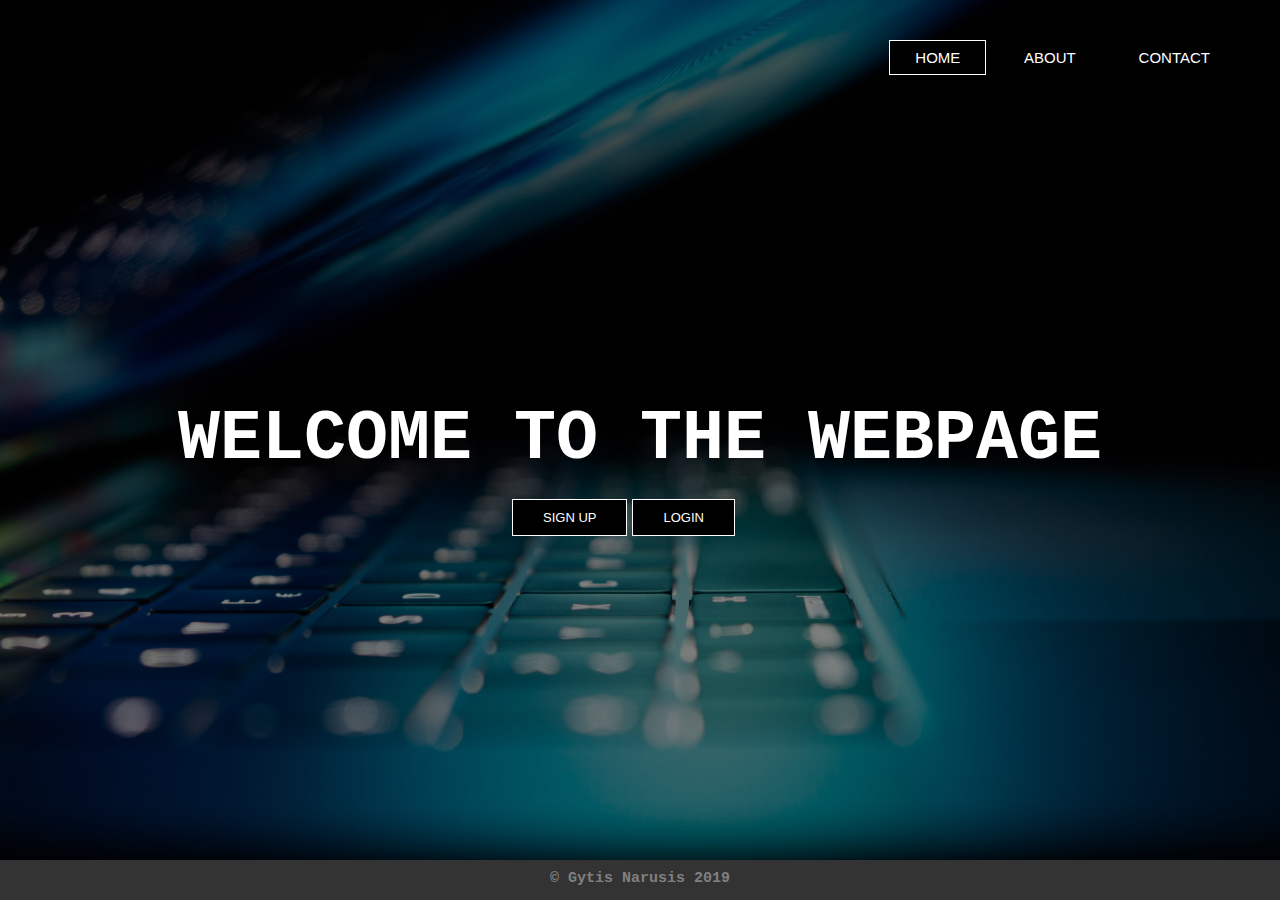
<file: New/app/templates/index.html>
<!DOCTYPE html>
<html lang="en">
  <head>
    <title>Kursinis darbas</title>
    <link href="../static/css/main.css" rel="stylesheet">
  </head>
 <header>
<div class="row">
<ul class="main-nav">
<li class="active"><form action="/main"><button type="submit" class="nav nav-navactive">HOME</button></form></li>
<li><form action="/about"><button type="submit" class="nav nav-nav">ABOUT</button></form></li>
<li><form action="/about"><button type="submit" class="nav nav-nav">CONTACT</button></form></li>
</ul>
</div>
<div class="hero">
<h1>Welcome to the Webpage</h1>
<div class="button">
  <span style="float:left;">
<form action="/register">
    <button type="submit" class="btn btn-one">Sign Up</button>
</form>
</span>
<span style="float:left;">
<form action="/login">
  <button type="submit" class="btn btn-two">Login</button>
</form>
</span>
</div>
</div>
<div class="bottomnav"><h3>&copy; Gytis Narusis 2019</h3></div>
 </header>
  </body>
</html>
</file>
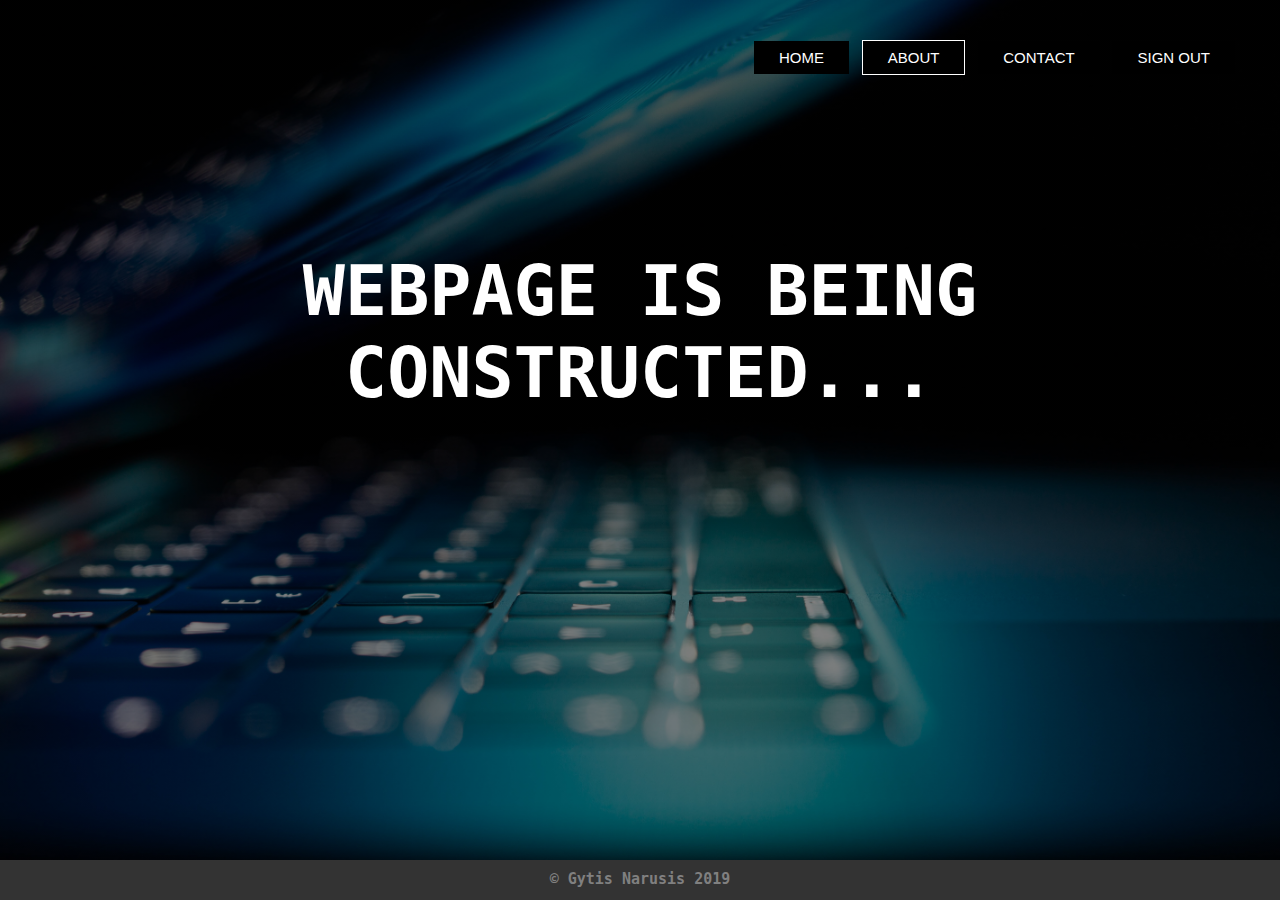
<file: New/app/templates/about.html>
<!DOCTYPE html>
<html lang="en">
  <head>
    <title>Kursinis darbas</title>
    <link href="../static/css/about.css" rel="stylesheet">
  </head>
 <header>
<div class="row">
<ul class="main-nav">
<li><form action="/main"><button type="submit" class="nav nav-nav">HOME</button></form></li>
<li><form action="/about"><button type="submit" class="nav nav-navactive">ABOUT</button></form></li>
<li><form><button type="submit" class="nav nav-nav">CONTACT</button></form></li>
<li><form action="/main"><button type="submit" class="nav nav-nav">SIGN OUT</button></form></li>
</ul>
</div>
<div class="hero">
    <h1>Webpage is being constructed...</h1>
</div>
    <div class="bottomnav"><h3>&copy; Gytis Narusis 2019</h3></div>
 </header>
  </body>
</html>
</file>
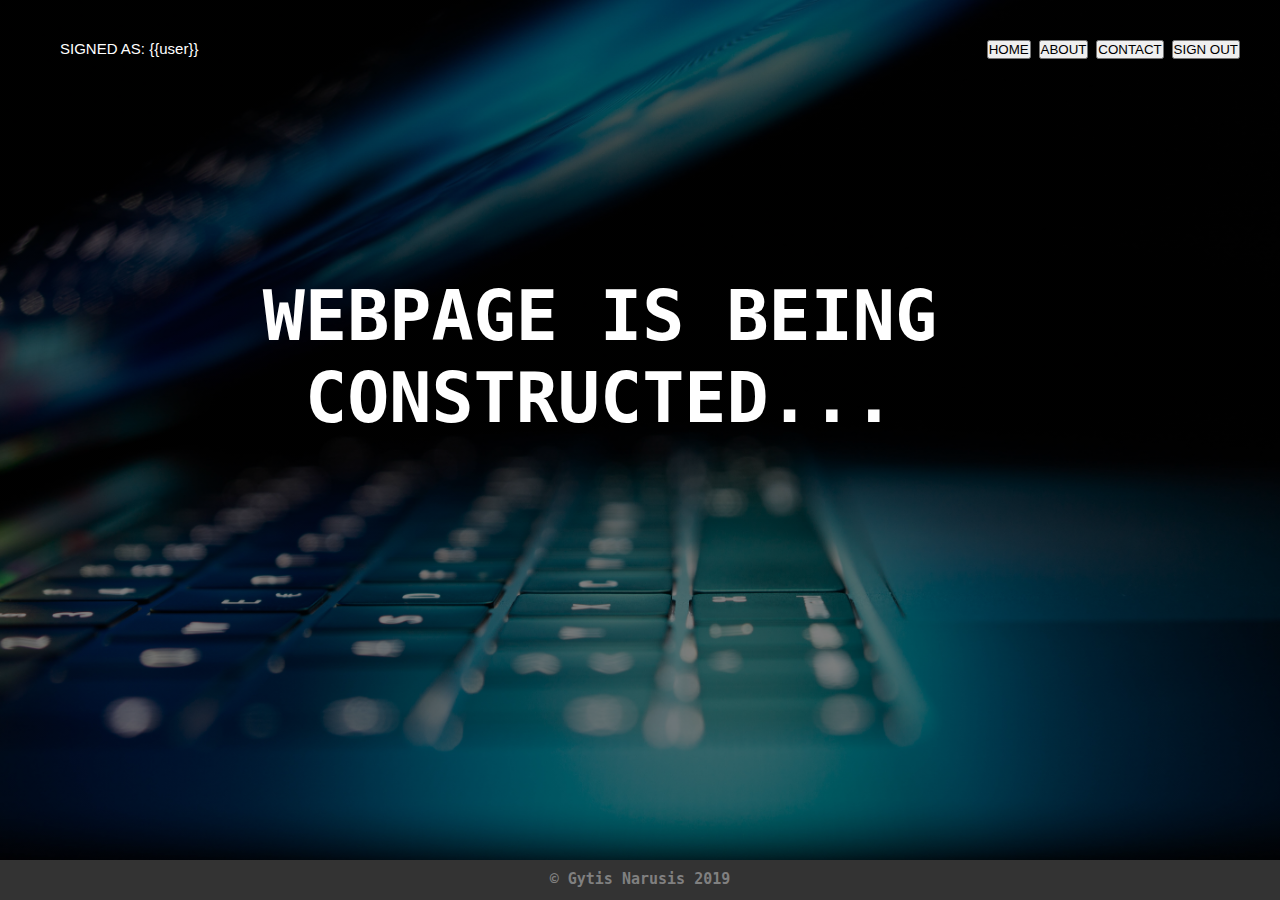
<file: New/app/templates/home.html>
<!DOCTYPE html>
<html lang="en">
  <head>
    <title>Kursinis darbas</title>
    <link href="../static/css/home.css" rel="stylesheet">
  </head>
 <header>
  <div class="row">
    <ul class="main-nav">
    <li class="active"><form action="/main"><button type="submit" class="nav nav-navactive">HOME</button></form></li>
    <li><form action="/about"><button type="submit" class="nav nav-nav">ABOUT</button></form></li>
    <li><form action="/about"><button type="submit" class="nav nav-nav">CONTACT</button></form></li>
    <li><form action="/main"><button type="submit" class="nav nav-nav">SIGN OUT</button></form></li>
    </ul>
    </div>
<div class="hero">
    <h1>Webpage is being constructed...</h1>
</div>
<div>
    <ul class="main-nav-b">
    <li><a>SIGNED AS:   {{user}}</a></li>
    </ul>
    </div>
    <div class="bottomnav"><h3>&copy; Gytis Narusis 2019</h3></div>
 </header>
  </body>
</html>
</file>
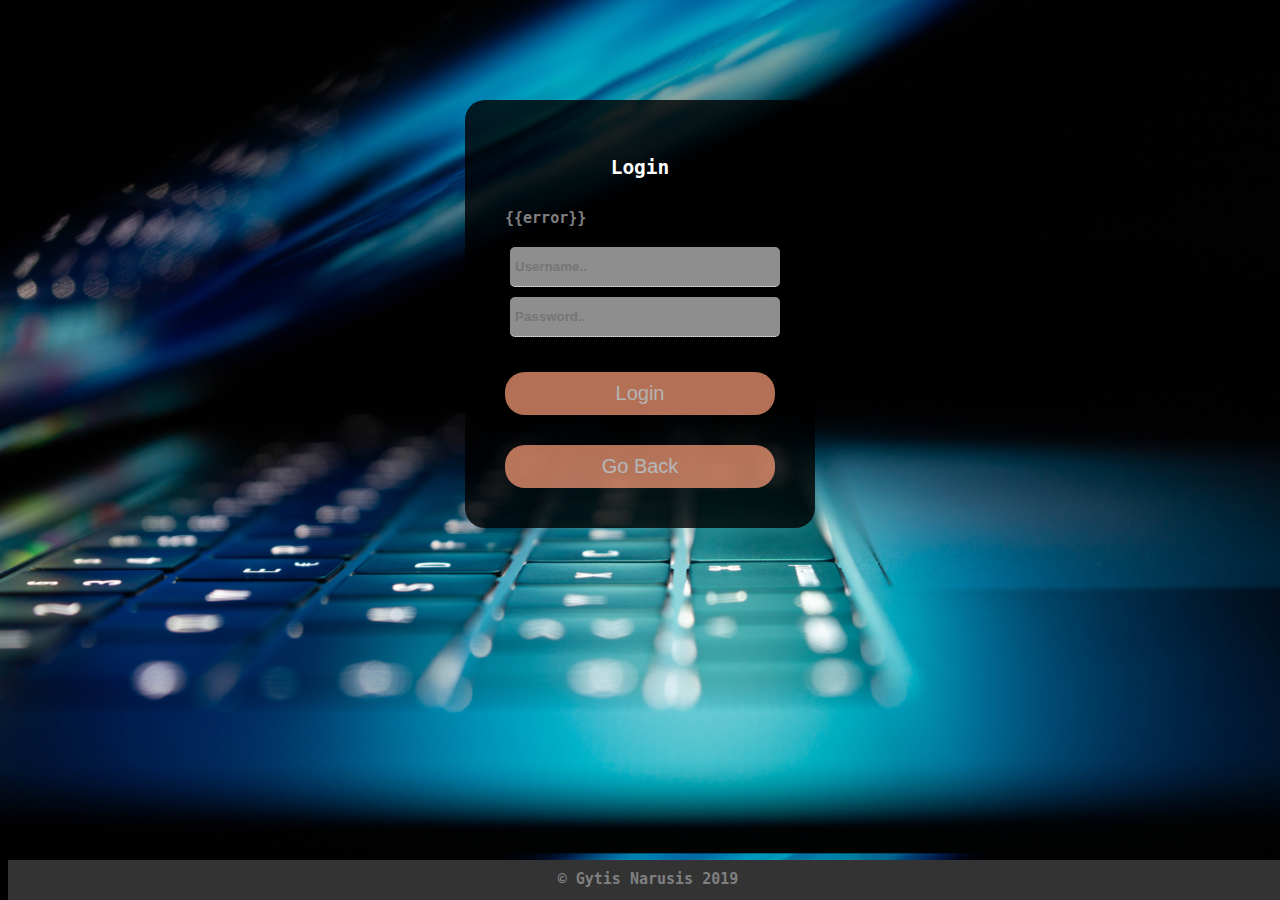
<file: New/app/templates/login.html>
<!DOCTYPE html>
<html lang="en">
<head>
<title>Transparent and responsive sign up form</title>
<link rel ="stylesheet" href="../static/css/login.css">
</head>
<header>
<body>
<div class="wrap">
<h2>Login</h2>
<form action="/checkUser" method="post" style="margin-top: 30px">
    <h3>{{error}}</h3>
    <input type="text" placeholder="Username.."" name="user" required>
    <input type="password" placeholder="Password.." name="password" required>
    <input type="submit" value="Login">
</form>
<form action="/main">
    <div class="button">
        <input type="submit" class="btn btn-one" value="Go Back">
    </div>
</form>
</form>
</div>
<div class="bottomnav"><h3>&copy; Gytis Narusis 2019</h3></div>
</body>
</header>
</html>
</file>
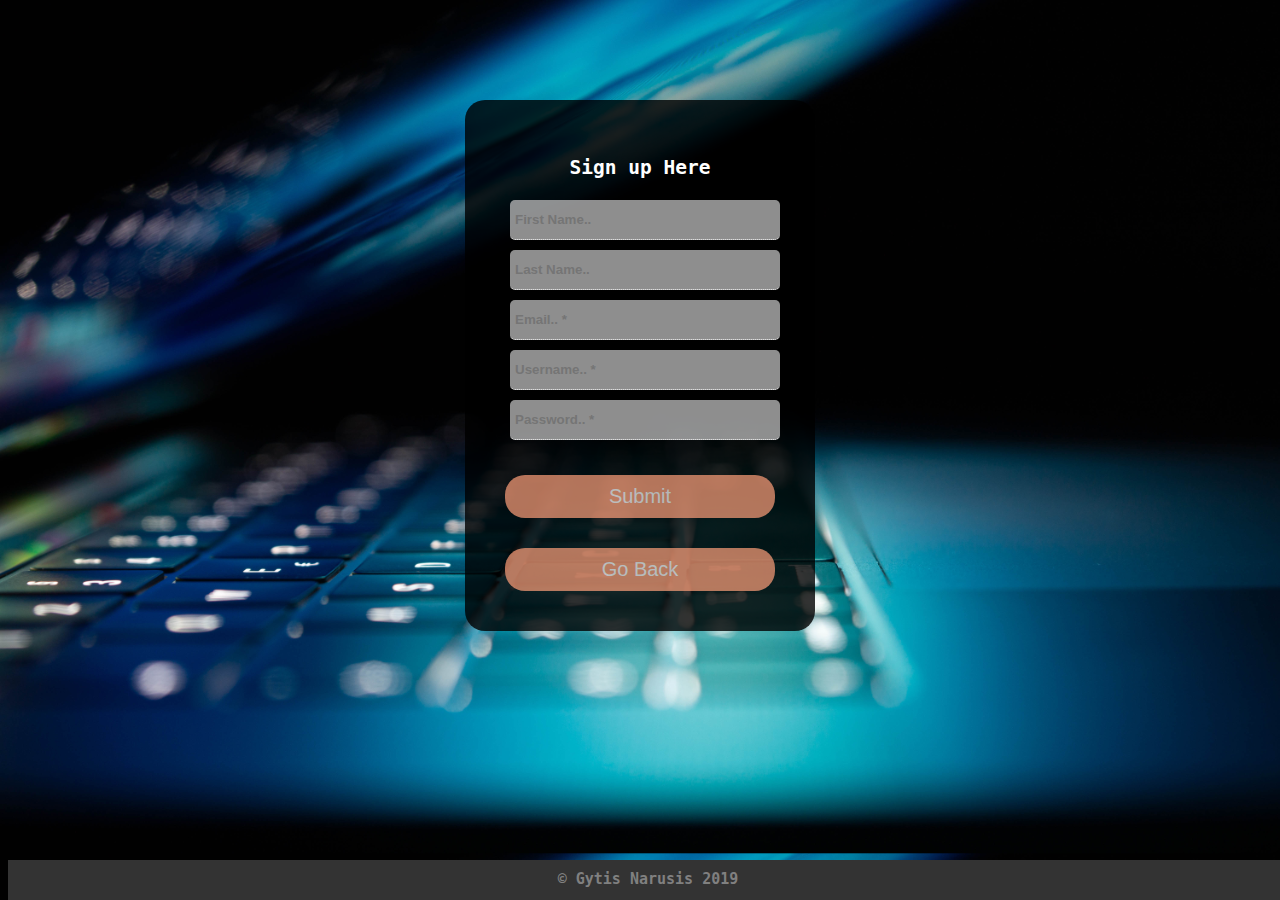
<file: New/app/templates/signup.html>
<!DOCTYPE html>
<html lang="en">
<head>
<title>Transparent and responsive sign up form</title>
<link rel ="stylesheet" href="../static/css/signup.css">
</head>
<header>
<body>
<div class="wrap">
<h2> Sign up Here</h2>
<form action="/signUp" method="post">
    <input type="text" placeholder="First Name..">
    <input type="text" placeholder="Last Name..">
    <input type="text" name="email" placeholder="Email.. *" required>
    <input type="text" name="user" placeholder="Username.. *" required>
    <input type="password" name="password" placeholder="Password.. *" required>
    <input type="submit" value="Submit">
</form>
<form action="/main">
    <div class="button">
        <input type="submit" class="btn btn-one" value="Go Back">
    </div>
</form>
</form>
</div>
<div class="bottomnav"><h3>&copy; Gytis Narusis 2019</h3></div>
</body>
</header>
</html>
</file>
<file: New/app/static/css/main.css>
* {
  margin: 0;
  padding: 0;
}
header {
  background-image: linear-gradient(rgba(0,0,0,0.5), rgba(0,0,0,0.5)), url(../background.jpg);
  height: 100vh;
  background-size: cover;
  background-position: center;
}
.main-nav {
  float: right;
  list-style: none;
  margin-top: 40px;
}
.main-nav li {
  display: inline-block;
}
.main-nav li a {
  color:white;
  text-decoration: none;
  padding: 5px 20px;
  font-family: "Roboto", sans-serif;
  font-size: 15px;
}
.main-nav li.active a {
  border: 1px solid white;
}
.main-nav li a:hover {
  border: 1px solid white;
  background-color: darkorange;
  transition: all 0.5s ease-in;
}
body {
  font-family: monospace;
}
.row {
  max-width: 1200px;
  margin: auto;
}
.hero {
  margin-left: 0px;
  margin-top: 0px;
  padding-top: 400px;
}
h1 {
  color: white;
  text-transform: uppercase;
  font-size: 70px;
  text-align: center;
}
.button {
  position: relative;
  left: 40%;
  margin-top: 20px;
  /* margin-top: 30px; */
  /* margin-left: 440px; */
  top: 50%;
}
.btn {
  border: 1px solid white;
  padding: 10px 30px;
  color: white;
  text-decoration: none;
  margin-right: 5px;
  font-size: 13px;
  text-transform: uppercase;
}
.btn-one {
  font-family: "Roboto", sans-serif;
  background-color: black;
}
.btn-one:hover {
  background-color: darkorange;
  transition: all 0.5s ease-in;
}
.btn-two {
  font-family: "Roboto", sans-serif;
  background-color: black;
}
.btn-two:hover {
  background-color: darkorange;
  transition: all 0.5s ease-in;
}
.bottomnav {
  background-color: #333;
  overflow: hidden;
  position: fixed;
  bottom: 0;
  width: 100%;
  height: 40px;
  text-align: center;
}
h3 {
  margin-top: 10px;
  font-size: 15px;
  color: gray;
}
.nav {
  border: none;
  padding: 8px 25px;
  color: white;
  text-decoration: none;
  margin-right: 5px;
  font-size: 15px;
  text-transform: uppercase;
}
.nav-nav {
  font-family: "Roboto", sans-serif;
  background-color: black;
}
.nav-nav:hover {
  background-color: darkorange;
  transition: all 0.5s ease-in;
}
.nav-navactive {
  font-family: "Roboto", sans-serif;
  background-color: black;
  border: 1px solid white;
}
.nav-navactive:hover {
  background-color: darkorange;
  transition: all 0.5s ease-in;
}
</file>
<file: New/app/static/css/about.css>
* {
  margin: 0;
  padding: 0;
}
header {
  background-image: linear-gradient(rgba(0,0,0,0.5), rgba(0,0,0,0.5)), url(../background.jpg);
  height: 100vh;
  background-size: cover;
  background-position: center;
}
.main-nav {
  float: right;
  list-style: none;
  margin-top: 40px;
}
.main-nav li {
  display: inline-block;
}
.main-nav li a {
  color:white;
  text-decoration: none;
  padding: 5px 20px;
  font-family: "Roboto", sans-serif;
  font-size: 15px;
}
.main-nav li.active a {
  border: 1px solid white;
}
.main-nav li a:hover {
  border: 1px solid white;
  background-color: darkorange;
  transition: all 0.5s ease-in;
}
body {
  font-family: monospace;
}
.row {
  max-width: 1200px;
  margin: auto;
}
.hero {
  margin-left: 0px;
  margin-top: 0px;
  padding-top: 250px;
}
h1 {
  color: white;
  text-transform: uppercase;
  font-size: 70px;
  text-align: center;
}
.button {
  position: relative;
  left: 40%;
  margin-top: 20px;
  /* margin-top: 30px; */
  /* margin-left: 440px; */
  top: 50%;
}
.btn {
  border: 1px solid white;
  padding: 10px 30px;
  color: white;
  text-decoration: none;
  margin-right: 5px;
  font-size: 13px;
  text-transform: uppercase;
}
.btn-one {
  font-family: "Roboto", sans-serif;
  background-color: black;
}
.btn-one:hover {
  background-color: darkorange;
  transition: all 0.5s ease-in;
}
.btn-two {
  font-family: "Roboto", sans-serif;
  background-color: black;
}
.btn-two:hover {
  background-color: darkorange;
  transition: all 0.5s ease-in;
}
.bottomnav {
  background-color: #333;
  overflow: hidden;
  position: fixed;
  bottom: 0;
  width: 100%;
  height: 40px;
  text-align: center;
}
h3 {
  margin-top: 10px;
  font-size: 15px;
  color: gray;
}
.nav {
  border: none;
  padding: 8px 25px;
  color: white;
  text-decoration: none;
  margin-right: 5px;
  font-size: 15px;
  text-transform: uppercase;
}
.nav-nav {
  font-family: "Roboto", sans-serif;
  background-color: black;
}
.nav-nav:hover {
  background-color: darkorange;
  transition: all 0.5s ease-in;
}
.nav-navactive {
  font-family: "Roboto", sans-serif;
  background-color: black;
  border: 1px solid white;
}
.nav-navactive:hover {
  background-color: darkorange;
  transition: all 0.5s ease-in;
}
</file>
<file: New/app/static/css/home.css>
* {
  margin: 0;
  padding: 0;
}
header {
  background-image: linear-gradient(rgba(0,0,0,0.5), rgba(0,0,0,0.5)), url(../background.jpg);
  height: 100vh;
  background-size: cover;
  background-position: center;
}
.main-nav {
  float: right;
  list-style: none;
  margin-top: 40px;
}
.main-nav-b {
  float: left;
  list-style: none;
  margin-top: 40px;
  margin-left: 60px;
}
.main-nav li {
  display: inline-block;
}
.main-nav li a {
  color:white;
  text-decoration: none;
  padding: 5px 20px;
  font-family: "Roboto", sans-serif;
  font-size: 15px;
}
.main-nav li.active a {
  border: 1px solid white;
}
.main-nav li a:hover {
  border: 1px solid white;
  background-color: darkorange;
  transition: all 0.5s ease-in;
}
body {
  font-family: monospace;
}
.row {
  max-width: 1200px;
  margin: auto;
}
.row2 {
  max-width: 1200px;
  margin: auto;
}
.hero {
  position: absolute;
  width: 1200px;
  margin-left: 0px;
  margin-top: 0px;
}
h1 {
  color: white;
  text-transform: uppercase;
  font-size: 70px;
  text-align: center;
  margin-top: 275px;
}
.button {
  margin-top: 30px;
  margin-left: 440px;
}
.btn {
  border: 1px solid white;
  padding: 10px 30px;
  color: white;
  text-decoration: none;
  margin-right: 5px;
  font-size: 13px;
  text-transform: uppercase;
}
.btn-one {
  font-family: "Roboto", sans-serif;
  background-color: black;
}
.btn-one:hover {
  background-color: darkorange;
  transition: all 0.5s ease-in;
}
.btn-two {
  font-family: "Roboto", sans-serif;
  background-color: black;
}
.btn-two:hover {
  background-color: darkorange;
  transition: all 0.5s ease-in;
}
.main-nav-b li a {
  color:white;
  text-decoration: none;
  font-family: "Roboto", sans-serif;
  font-size: 15px;
}
.bottomnav {
  background-color: #333;
  overflow: hidden;
  position: fixed;
  bottom: 0;
  width: 100%;
  height: 40px;
  text-align: center;
}
h3 {
  margin-top: 10px;
  font-size: 15px;
  color: gray;
}
</file>
<file: New/app/static/css/login.css>
body {
    background-image: url(../background.jpg);
    background-size: cover;
    font-family: "Roboto", sans-serif;
}
.wrap {
    max-width: 350px;
    border-radius: 20px;
    margin: auto;
    background: rgba(0,0,0,0.8);
    box-sizing: border-box;
    padding: 40px;
    color: #fff;
    margin-top: 100px;
}
h2 {
    text-align: center;
}
input[type=text], input[type=password] {
    width: 100%;
    box-sizing: border-box;
    padding: 12px 5px;
    background: rgba(192, 192, 192, 0.74);
    outline: none;
    border: none;
    border-bottom: 1px dotted #fff;
    color: #fff;
    border-radius: 5px;
    margin: 5px;
    font-weight: bold;
}
input[type=submit] {
    width: 100%;
    box-sizing: border-box;
    padding: 10px 0;
    margin-top: 30px;
    outline: none;
    border: none;
    background: lightsalmon;
    opacity: 0.7;
    border-radius: 20px;
    font-size: 20px;
    color: #fff;
}
input[type=submit]:hover {
    background: darkorange;
    opacity: 0.7;
}
.bottomnav {
    background-color: #333;
    overflow: hidden;
    position: fixed;
    bottom: 0;
    width: 100%;
    height: 40px;
    text-align: center;
}
h3 {
    margin-top: 10px;
    font-size: 15px;
    color: gray;
}
/* header {
    background-image: linear-gradient(rgba(0,0,0,0.5), rgba(0,0,0,0.5)), url(../background.jpg);
    height: 100vh;
    background-size: cover;
    background-position: center;
} */
body {
    font-family: monospace;
}
</file>
<file: New/app/static/css/signup.css>
body {
    background-image: url(../background.jpg);
    background-size: cover;
    font-family: "Roboto", sans-serif;
}
.wrap {
    max-width: 350px;
    border-radius: 20px;
    margin: auto;
    background: rgba(0,0,0,0.8);
    box-sizing: border-box;
    padding: 40px;
    color: #fff;
    margin-top: 100px;
}
h2 {
    text-align: center;
}
input[type=text], input[type=password] {
    width: 100%;
    box-sizing: border-box;
    padding: 12px 5px;
    background: rgba(192, 192, 192, 0.74);
    outline: none;
    border: none;
    border-bottom: 1px dotted #fff;
    color: #fff;
    border-radius: 5px;
    margin: 5px;
    font-weight: bold;
}
input[type=submit] {
    width: 100%;
    box-sizing: border-box;
    padding: 10px 0;
    margin-top: 30px;
    outline: none;
    border: none;
    background: lightsalmon;
    opacity: 0.7;
    border-radius: 20px;
    font-size: 20px;
    color: #fff;
}
input[type=submit]:hover {
    background: darkorange;
    opacity: 0.7;
}
.bottomnav {
    background-color: #333;
    overflow: hidden;
    position: fixed;
    bottom: 0;
    width: 100%;
    height: 40px;
    text-align: center;
  }
h3 {
    margin-top: 10px;
    font-size: 15px;
    color: gray;
}
/* header {
    background-image: linear-gradient(rgba(0,0,0,0.5), rgba(0,0,0,0.5)), url(../background.jpg);
    height: 100vh;
    background-size: cover;
    background-position: center;
} */
body {
    font-family: monospace;
}
</file>
